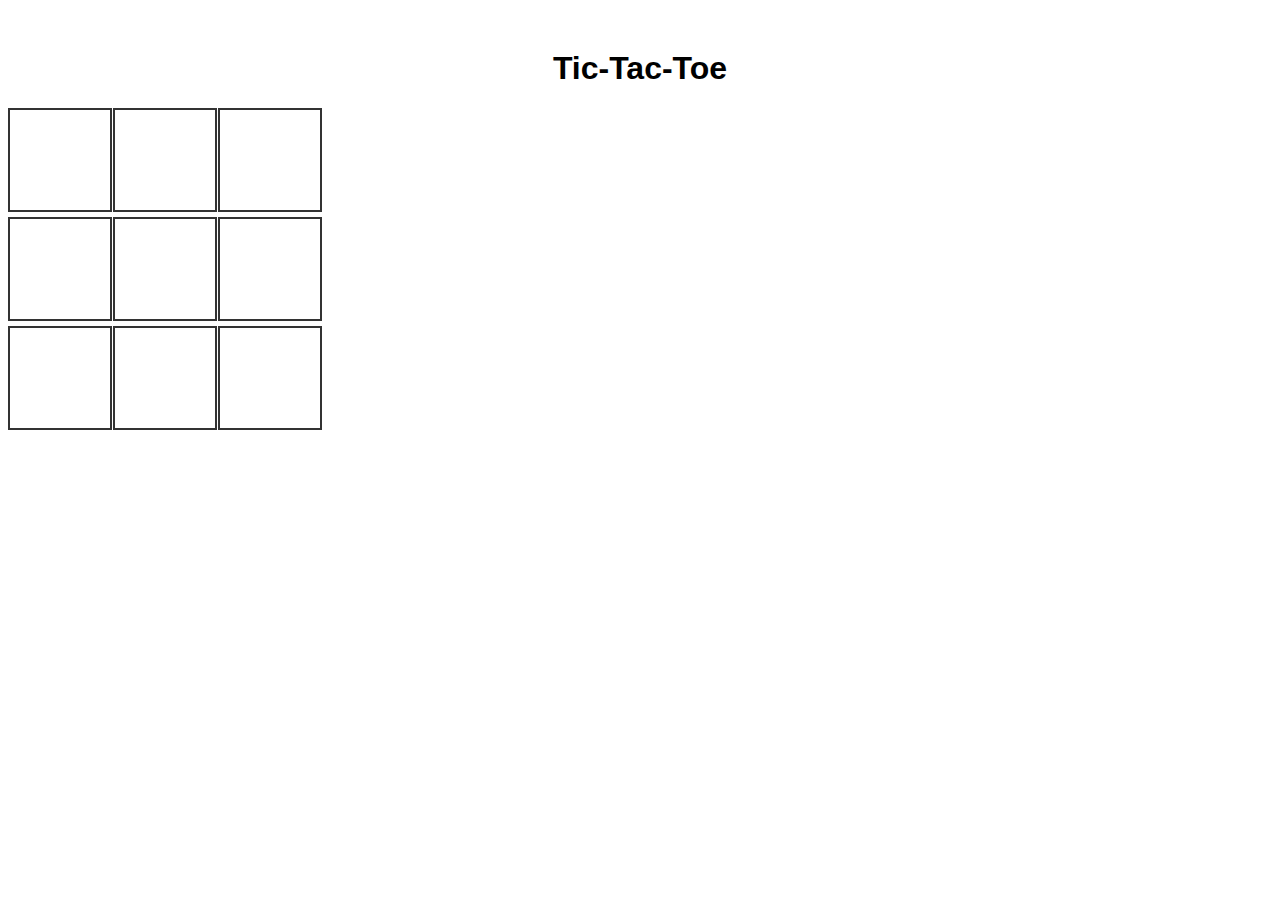
<file: hra1.html>
<!DOCTYPE html>
<html lang="en">
<head>
    <meta charset="UTF-8">
    <meta name="viewport" content="width=device-width, initial-scale=1.0">
    <title>Tic-Tac-Toe</title>
    <link rel="stylesheet" href="style.css">
</head>
<body>
    <h1>Tic-Tac-Toe</h1>
    <div id="board" class="board">
        <div class="cell" onclick="handleCellClick(0)"></div>
        <div class="cell" onclick="handleCellClick(1)"></div>
        <div class="cell" onclick="handleCellClick(2)"></div>
        <div class="cell" onclick="handleCellClick(3)"></div>
        <div class="cell" onclick="handleCellClick(4)"></div>
        <div class="cell" onclick="handleCellClick(5)"></div>
        <div class="cell" onclick="handleCellClick(6)"></div>
        <div class="cell" onclick="handleCellClick(7)"></div>
        <div class="cell" onclick="handleCellClick(8)"></div>
    </div>
    <div id="result" class="result"></div>
    <script src="script.js"></script>
</body>
</html>
</file>
<file: style.css>
body {
    font-family: 'Arial', sans-serif;
    text-align: center;
    margin-top: 50px;
}

.board {
    display: grid;
    grid-template-columns: repeat(3, 100px);
    grid-gap: 5px;
    margin: 20px auto;
}

.cell {
    width: 100px;
    height: 100px;
    font-size: 24px;
    text-align: center;
    vertical-align: middle;
    border: 2px solid #333;
    cursor: pointer;
}

.cell:hover {
    background-color: #eee;
}

.result {
    font-size: 20px;
    margin-top: 20px;
}
</file>
